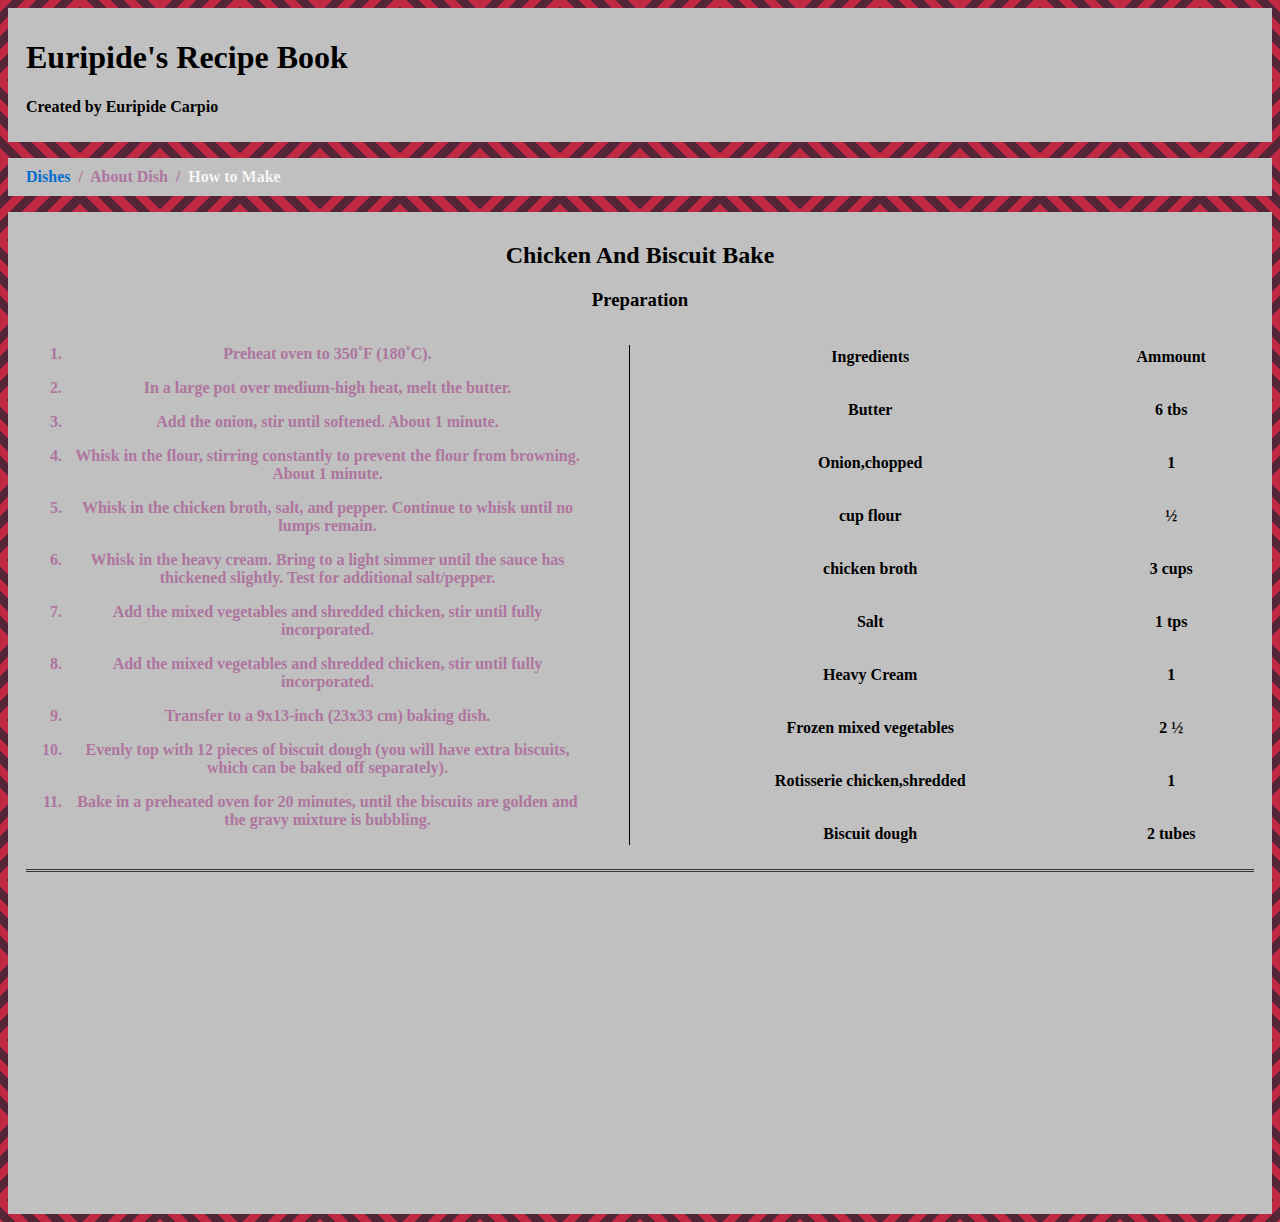
<file: How To/Chicken And Biscuit Bake.html>
<!DOCTYPE html>
<html>
  <head>
    <link rel="stylesheet" href="/styles.css" />
    <title>Euripide's Recipe Book</title>
  </head>
  <header>
    <h1>Euripide's Recipe Book</h1>
    <p>Created by Euripide Carpio</p>
  </header>

  <nav>
    <ul id="breadcrumb">
      <li>
        <a class="menulink" href="/index.html"> Dishes </a>
      </li>
      <li>
        About Dish
        <ul class="submenu" style="left: 50px">
          <li>
            <a
              class="menulink"
              href="/About/Fajita Parchment-Baked Chicken.html"
            >
              Fajita Parchment-Baked Chicken
            </a>
          </li>
          <li>
            <a
              class="menulink"
              href="/About/The Best Ever Slow Cooker Pot Roast.html"
            >
              The Best Ever Slow Cooker Pot Roast
            </a>
          </li>
          <li>
            <a class="menulink" href="/About/Veggie Garlic Noodles.html">
              Veggie Garlic Noodles
            </a>
          </li>
          <li>
            <a class="menulink" href="/About/Chicken and Biscuit Bake.html">
              Chicken And Biscuit Bake
            </a>
          </li>
        </ul>
      </li>
      <li>
        <div class="current">How to Make</div>
        <ul class="submenu" style="left: 100px">
          <li>
            <a class="menulink" href="./Fajita Parchment-Baked Chicken.html">
              Fajita Parchment-Baked Chicken
            </a>
          </li>
          <li>
            <a class="menulink" href="./The Best Ever Slow Cooker Pot Roast.html">
              The Best Ever Slow Cooker Pot Roast
            </a>
          </li>
          <li>
            <a class="menulink" href="./Veggie Garlic Noodles.html">
              Veggie Garlic Noodles
            </a>
          </li>
          <li>
            <a class="menulink" href="./Chicken And Biscuit Bake.html"> Chicken And Biscuit Bake </a>
          </li>
        </ul>
      </li>
    </ul>
  </nav>
  <section id="morefajita">
    <h2>Chicken And Biscuit Bake</h2>
    <h3>Preparation</h3>
    <div class="grid-container">
      <ol id="prep">
        <li>Preheat oven to 350˚F (180˚C).</li>
        <li>In a large pot over medium-high heat, melt the butter.</li>
        <li>
          Add the onion, stir until softened. About 1 minute.
        </li>
        <li>Whisk in the flour, stirring constantly to prevent the flour from browning. About 1 minute.</li>
        <li>
          Whisk in the chicken broth, salt, and pepper. Continue to whisk until no lumps remain.
        </li>
        <li>
          Whisk in the heavy cream. Bring to a light simmer until the sauce has thickened slightly. Test for additional salt/pepper.
        </li>
        <li>
          Add the mixed vegetables and shredded chicken, stir until fully incorporated.
        </li>
        <li>
          Add the mixed vegetables and shredded chicken, stir until fully incorporated.
        </li>
        <li>
          Transfer to a 9x13-inch (23x33 cm) baking dish.
        </li>
        <li>
          Evenly top with 12 pieces of biscuit dough (you will have extra biscuits, which can be baked off separately).
        </li>
        <li>
          Bake in a preheated oven for 20 minutes, until the biscuits are golden and the gravy mixture is bubbling.
        </li>
      </ol>
      <table>
        <tr>
          <th>Ingredients</th>
          <th>Ammount</th>
        </tr>
        <tr>
          <td>Butter</td>
          <td>6 tbs</td>
        </tr>
        <tr>
          <td>Onion,chopped</td>
          <td>1</td>
        </tr>
        <tr>
          <td>cup flour</td>
          <td>&frac12;</td>
        </tr>
        <tr>
          <td>chicken broth</td>
          <td>3 cups</td>
        </tr>
        <tr>
          <td>Salt</td>
          <td>1 tps</td>
        </tr>
        <tr>
          <td>Heavy Cream</td>
          <td>1</td>
        </tr>
        <tr>
          <td>Frozen mixed vegetables</td>
          <td>2 &frac12;</td>
        </tr>
        <tr>
          <td>Rotisserie chicken,shredded</td>
          <td>1</td>
        </tr>
        <tr>
          <td>Biscuit dough</td>
          <td>2 tubes</td>
        </tr>
      </table>
    </div>
    <hr />
    <iframe
      width="560"
      height="315"
      src="https://www.youtube.com/embed/LJbRhQbgnYo"
      frameborder="0"
      allow="accelerometer; autoplay; clipboard-write; encrypted-media; gyroscope; picture-in-picture"
      allowfullscreen
    ></iframe>
  </section>
</html>
</file>
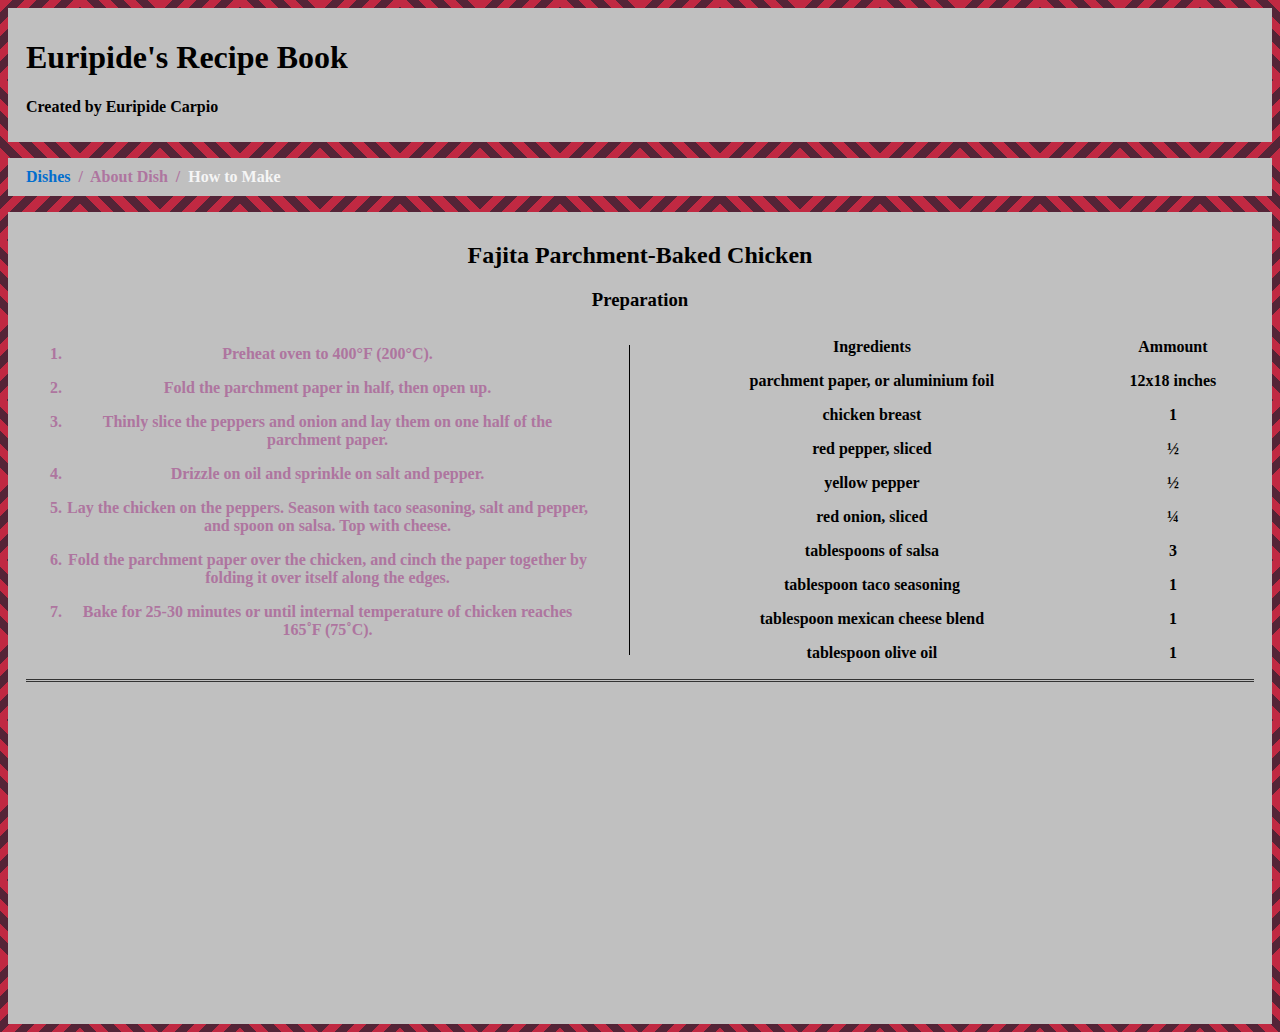
<file: How To/Fajita Parchment-Baked Chicken.html>
<!DOCTYPE html>
<html>
  <head>
    <link rel="stylesheet" href="/styles.css" />
    <title>Euripide's Recipe Book</title>
  </head>
  <header>
    <h1>Euripide's Recipe Book</h1>
    <p>Created by Euripide Carpio</p>
  </header>

  <nav>
    <ul id="breadcrumb">
      <li>
        <a class="menulink" href="/index.html"> Dishes </a>
      </li>
      <li>
        About Dish
        <ul class="submenu" style="left: 50px">
          <li>
            <a
              class="menulink"
              href="/About/Fajita Parchment-Baked Chicken.html"
            >
              Fajita Parchment-Baked Chicken
            </a>
          </li>
          <li>
            <a
              class="menulink"
              href="/About/The Best Ever Slow Cooker Pot Roast.html"
            >
              The Best Ever Slow Cooker Pot Roast
            </a>
          </li>
          <li>
            <a class="menulink" href="/About/Veggie Garlic Noodles.html">
              Veggie Garlic Noodles
            </a>
          </li>
          <li>
            <a class="menulink" href="/About/Chicken and Biscuit Bake.html">
              Chicken And Biscuit Bake
            </a>
          </li>
        </ul>
      </li>
      <li>
        <div class="current">How to Make</div>
        <ul class="submenu" style="left: 100px">
          <li>
            <a class="menulink" href="./Fajita Parchment-Baked Chicken.html">
              Fajita Parchment-Baked Chicken
            </a>
          </li>
          <li>
            <a class="menulink" href="./The Best Ever Slow Cooker Pot Roast.html">
              The Best Ever Slow Cooker Pot Roast
            </a>
          </li>
          <li>
            <a class="menulink" href="./Veggie Garlic Noodles.html">
              Veggie Garlic Noodles
            </a>
          </li>
          <li>
            <a class="menulink" href="./Chicken And Biscuit Bake.html"> Chicken And Biscuit Bake </a>
          </li>
        </ul>
      </li>
    </ul>
  </nav>
  <section id="morefajita">
    <h2>Fajita Parchment-Baked Chicken</h2>
    <h3>Preparation</h3>
    <div class="grid-container">
      <ol id="prep">
        <li>Preheat oven to 400°F (200°C).</li>
        <li>Fold the parchment paper in half, then open up.</li>
        <li>
          Thinly slice the peppers and onion and lay them on one half of the
          parchment paper.
        </li>
        <li>Drizzle on oil and sprinkle on salt and pepper.</li>
        <li>
          Lay the chicken on the peppers. Season with taco seasoning, salt and
          pepper, and spoon on salsa. Top with cheese.
        </li>
        <li>
          Fold the parchment paper over the chicken, and cinch the paper
          together by folding it over itself along the edges.
        </li>
        <li>
          Bake for 25-30 minutes or until internal temperature of chicken
          reaches 165˚F (75˚C).
        </li>
      </ol>
      <table>
        <tr>
          <th>Ingredients</th>
          <th>Ammount</th>
        </tr>
        <tr>
          <td>parchment paper, or aluminium foil</td>
          <td>12x18 inches</td>
        </tr>
        <tr>
          <td>chicken breast</td>
          <td>1</td>
        </tr>
        <tr>
          <td>red pepper, sliced</td>
          <td>&frac12;</td>
        </tr>
        <tr>
          <td>yellow pepper</td>
          <td>&frac12;</td>
        </tr>
        <tr>
          <td>red onion, sliced</td>
          <td>&frac14;</td>
        </tr>
        <tr>
          <td>tablespoons of salsa</td>
          <td>3</td>
        </tr>
        <tr>
          <td>tablespoon taco seasoning</td>
          <td>1</td>
        </tr>
        <tr>
          <td>tablespoon mexican cheese blend</td>
          <td>1</td>
        </tr>
        <tr>
          <td>tablespoon olive oil</td>
          <td>1</td>
        </tr>
      </table>
    </div>
    <hr />
    <iframe
      width="560"
      height="315"
      src="https://www.youtube.com/embed/Gc6ASyJdnXw"
      frameborder="0"
      allow="accelerometer; autoplay; clipboard-write; encrypted-media; gyroscope; picture-in-picture"
      allowfullscreen
    ></iframe>
  </section>
</html>
</file>
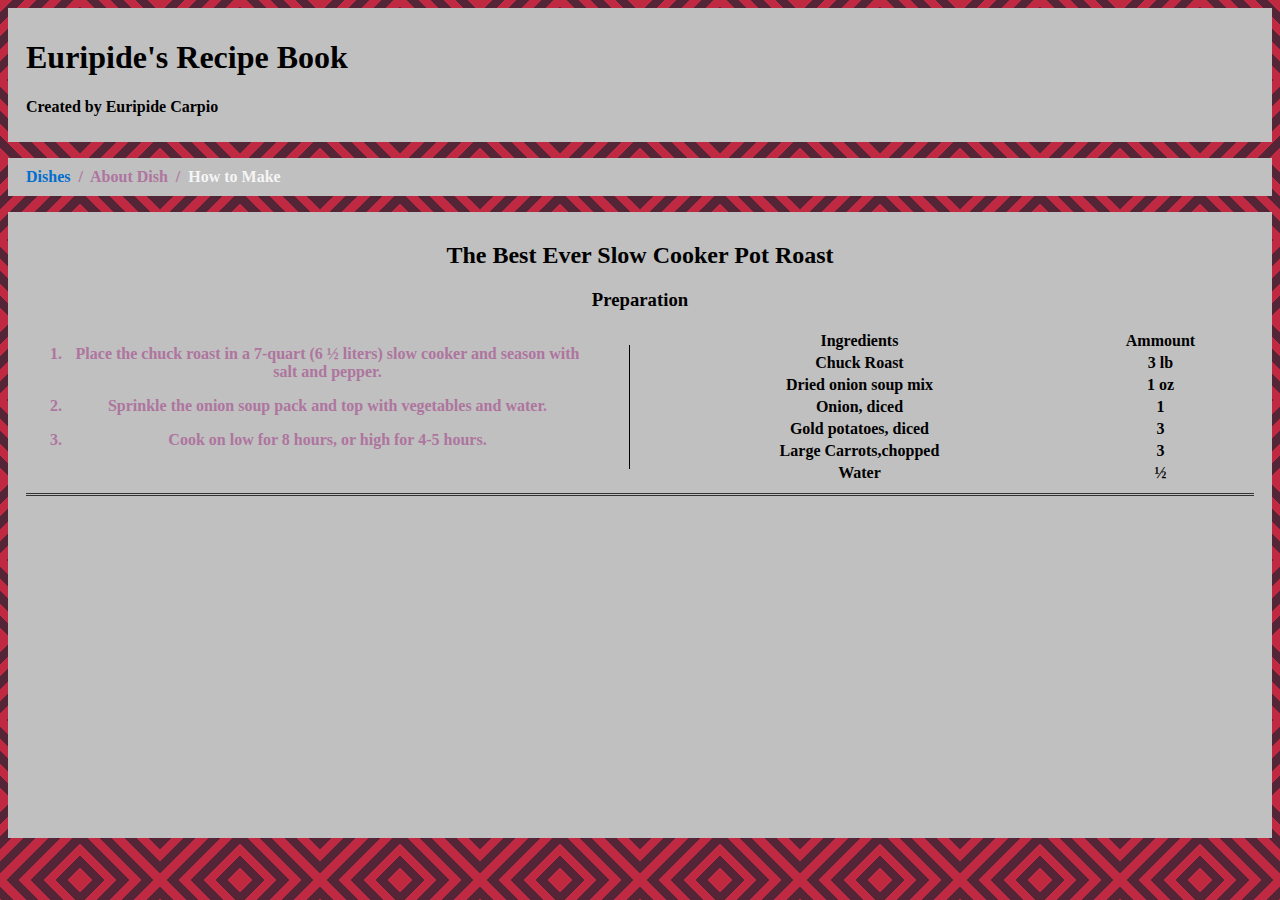
<file: How To/The Best Ever Slow Cooker Pot Roast.html>
<!DOCTYPE html>
<html>
  <head>
    <link rel="stylesheet" href="/styles.css" />
    <title>Euripide's Recipe Book</title>
  </head>
  <header>
    <h1>Euripide's Recipe Book</h1>
    <p>Created by Euripide Carpio</p>
  </header>

  <nav>
    <ul id="breadcrumb">
      <li>
        <a class="menulink" href="/index.html"> Dishes </a>
      </li>
      <li>
        About Dish
        <ul class="submenu" style="left: 50px">
          <li>
            <a
              class="menulink"
              href="/About/Fajita Parchment-Baked Chicken.html"
            >
              Fajita Parchment-Baked Chicken
            </a>
          </li>
          <li>
            <a
              class="menulink"
              href="/About/The Best Ever Slow Cooker Pot Roast.html"
            >
              The Best Ever Slow Cooker Pot Roast
            </a>
          </li>
          <li>
            <a class="menulink" href="/About/Veggie Garlic Noodles.html">
              Veggie Garlic Noodles
            </a>
          </li>
          <li>
            <a class="menulink" href="/About/Chicken and Biscuit Bake.html">
              Chicken And Biscuit Bake
            </a>
          </li>
        </ul>
      </li>
      <li>
        <div class="current">How to Make</div>
        <ul class="submenu" style="left: 100px">
          <li>
            <a class="menulink" href="./Fajita Parchment-Baked Chicken.html">
              Fajita Parchment-Baked Chicken
            </a>
          </li>
          <li>
            <a class="menulink" href="./The Best Ever Slow Cooker Pot Roast.html">
              The Best Ever Slow Cooker Pot Roast
            </a>
          </li>
          <li>
            <a class="menulink" href="./Veggie Garlic Noodles.html">
              Veggie Garlic Noodles
            </a>
          </li>
          <li>
            <a class="menulink" href="./Chicken And Biscuit Bake.html"> Chicken And Biscuit Bake </a>
          </li>
        </ul>
      </li>
    </ul>
  </nav>
  <section id="morefajita">
    <h2>The Best Ever Slow Cooker Pot Roast</h2>
    <h3>Preparation</h3>
    <div class="grid-container">
      <ol id="prep">
        <li>Place the chuck roast in a 7-quart (6 ½ liters) slow cooker and season with salt and pepper.</li>
        <li>Sprinkle the onion soup pack and top with vegetables and water.</li>
        <li>
            Cook on low for 8 hours, or high for 4-5 hours.
        </li>
      </ol>
      <table>
        <tr>
          <th>Ingredients</th>
          <th>Ammount</th>
        </tr>
        <tr>
          <td>Chuck Roast</td>
          <td>3 lb</td>
        </tr>
        <tr>
          <td>Dried onion soup mix</td>
          <td>1 oz</td>
        </tr>
        <tr>
          <td>Onion, diced</td>
          <td>1</td>
        </tr>
        <tr>
          <td>Gold potatoes, diced</td>
          <td>3</td>
        </tr>
        <tr>
          <td>Large Carrots,chopped</td>
          <td>3</td>
        </tr>
        <tr>
          <td>Water</td>
          <td>&frac12;</td>
        </tr>
      </table>
    </div>
    <hr />
    <iframe
      width="560"
      height="315"
      src="https://www.youtube.com/embed/PZuS3dfRz2k"
      frameborder="0"
      allow="accelerometer; autoplay; clipboard-write; encrypted-media; gyroscope; picture-in-picture"
      allowfullscreen
    ></iframe>
  </section>
</html>
</file>
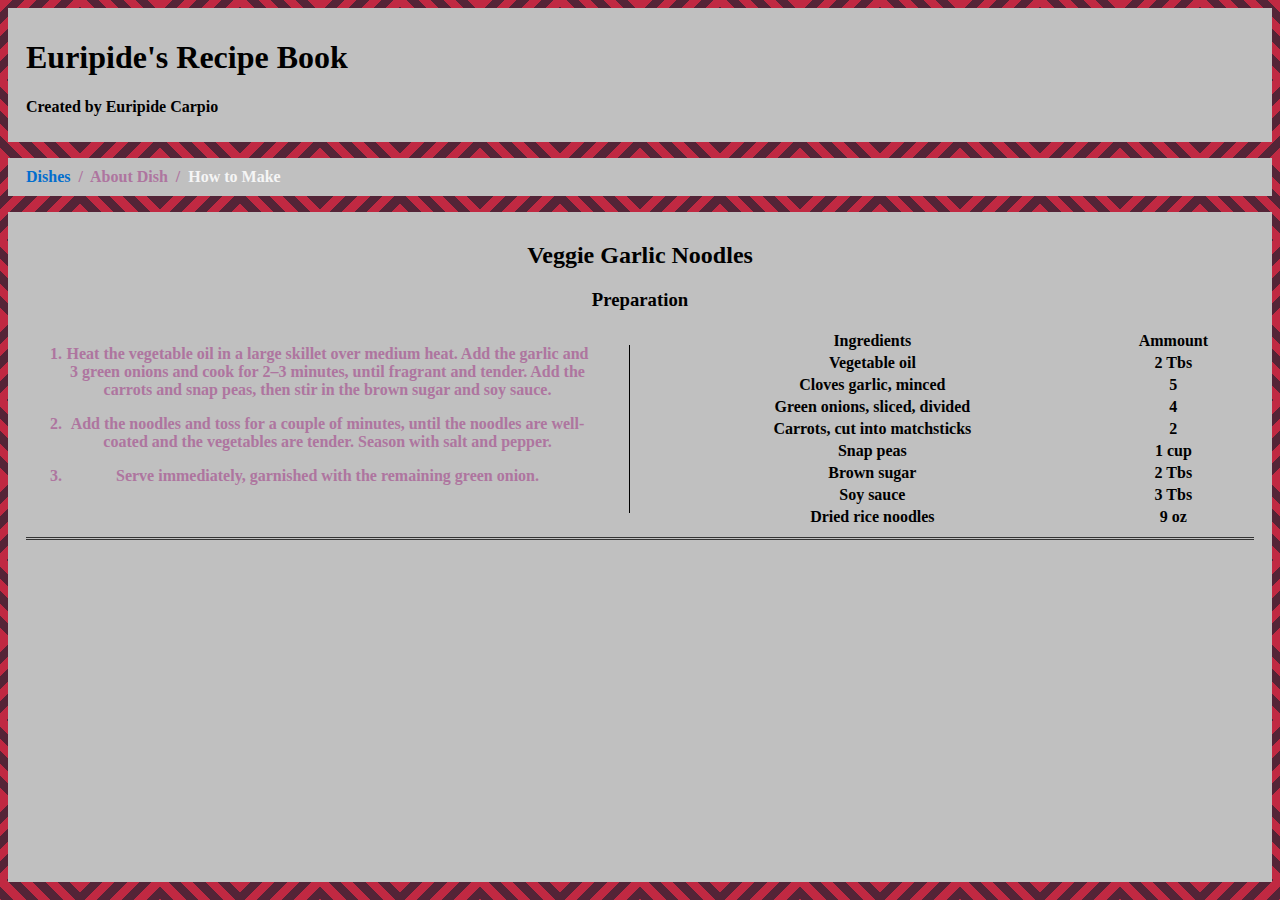
<file: How To/Veggie Garlic Noodles.html>
<!DOCTYPE html>
<html>
  <head>
    <link rel="stylesheet" href="/styles.css" />
    <title>Euripide's Recipe Book</title>
  </head>
  <header>
    <h1>Euripide's Recipe Book</h1>
    <p>Created by Euripide Carpio</p>
  </header>

  <nav>
    <ul id="breadcrumb">
      <li>
        <a class="menulink" href="/index.html"> Dishes </a>
      </li>
      <li>
        About Dish
        <ul class="submenu" style="left: 50px">
          <li>
            <a
              class="menulink"
              href="/About/Fajita Parchment-Baked Chicken.html"
            >
              Fajita Parchment-Baked Chicken
            </a>
          </li>
          <li>
            <a
              class="menulink"
              href="/About/The Best Ever Slow Cooker Pot Roast.html"
            >
              The Best Ever Slow Cooker Pot Roast
            </a>
          </li>
          <li>
            <a class="menulink" href="/About/Veggie Garlic Noodles.html">
              Veggie Garlic Noodles
            </a>
          </li>
          <li>
            <a class="menulink" href="/About/Chicken and Biscuit Bake.html">
              Chicken And Biscuit Bake
            </a>
          </li>
        </ul>
      </li>
      <li>
        <div class="current">How to Make</div>
        <ul class="submenu" style="left: 100px">
          <li>
            <a class="menulink" href="./Fajita Parchment-Baked Chicken.html">
              Fajita Parchment-Baked Chicken
            </a>
          </li>
          <li>
            <a class="menulink" href="./The Best Ever Slow Cooker Pot Roast.html">
              The Best Ever Slow Cooker Pot Roast
            </a>
          </li>
          <li>
            <a class="menulink" href="./Veggie Garlic Noodles.html">
              Veggie Garlic Noodles
            </a>
          </li>
          <li>
            <a class="menulink" href="./Chicken And Biscuit Bake.html"> Chicken And Biscuit Bake </a>
          </li>
        </ul>
      </li>
    </ul>
  </nav>
  <section id="morefajita">
    <h2>Veggie Garlic Noodles</h2>
    <h3>Preparation</h3>
    <div class="grid-container">
      <ol id="prep">
        <li>Heat the vegetable oil in a large skillet over medium heat. Add the garlic and 3 green onions and cook for 2–3 minutes, until fragrant and tender. Add the carrots and snap peas, then stir in the brown sugar and soy sauce.</li>
        <li>Add the noodles and toss for a couple of minutes, until the noodles are well-coated and the vegetables are tender. Season with salt and pepper.</li>
        <li>
          Serve immediately, garnished with the remaining green onion.
        </li>
      </ol>
      <table>
        <tr>
          <th>Ingredients</th>
          <th>Ammount</th>
        </tr>
        <tr>
          <td>Vegetable oil</td>
          <td>2 Tbs</td>
        </tr>
        <tr>
          <td>Cloves garlic, minced</td>
          <td>5</td>
        </tr>
        <tr>
          <td>Green onions, sliced, divided</td>
          <td>4</td>
        </tr>
        <tr>
          <td>Carrots, cut into matchsticks</td>
          <td>2</td>
        </tr>
        <tr>
          <td>Snap peas</td>
          <td>1 cup</td>
        </tr>
        <tr>
          <td>Brown sugar</td>
          <td>2 Tbs</td>
        </tr>
        <tr>
          <td>Soy sauce</td>
          <td>3 Tbs</td>
        </tr>
        <tr>
          <td>Dried rice noodles</td>
          <td>9 oz</td>
        </tr>
      </table>
    </div>
    <hr />
    <iframe
      width="560"
      height="315"
      src="https://www.youtube.com/embed/vdyVcEbwQb4"
      frameborder="0"
      allow="accelerometer; autoplay; clipboard-write; encrypted-media; gyroscope; picture-in-picture"
      allowfullscreen
    ></iframe>
  </section>
</html>
</file>
<file: styles.css>
html {
    --s: 80px; /* control the size */
    --c: #542437;
    
    --_g: 
      #0000 calc(-650%/13) calc(50%/13),var(--c) 0 calc(100%/13),
      #0000 0 calc(150%/13),var(--c) 0 calc(200%/13),
      #0000 0 calc(250%/13),var(--c) 0 calc(300%/13);
    --_g0: repeating-linear-gradient( 45deg,var(--_g));
    --_g1: repeating-linear-gradient(-45deg,var(--_g));
    background:
      var(--_g0),var(--_g0) var(--s) var(--s),
      var(--_g1),var(--_g1) var(--s) var(--s) #C02942;
    background-size: calc(2*var(--s)) calc(2*var(--s));
  }
body {
    color: #000000; 
    font-size: 16px; 
    font-weight: bold; 
    font-size: medium;
}

header {
    padding: 10px 18px;
    background-color: silver
    
}

li {
    color: #ae759f
}




#breadcrumb {
    padding: 10px 18px;
    background-color: silver
}

#breadcrumb>li {
    display: inline;
}

#breadcrumb>li>a {
    color: #026ece;
    text-decoration: none;
}

#breadcrumb>li>a:hover {
    color: whitesmoke;
    text-decoration: underline;
}



#breadcrumb li+li:before {
    padding: 4px;
    content: "/"
}

#breadcrumb > li:hover > ul {
    display: block;
   }
   



#breadcrumb > li > ul {
    display: none;
    position: absolute;
    background-color: silver;
    min-width: 160px;
    box-shadow: 0px 8px 16px 0px rgba(0,0,0,0.2);
    z-index: 1;
   }

   



#breadcrumb .submenu {
    list-style-type: none;
    padding-left: 0px;
    padding-right: 4px;

}

#breadcrumb .submenu li+li:before {
    content: none
}

#breadcrumb .submenu li>a {
    
    color: teal;
}

#breadcrumb .submenu li>a:hover{
    color: cornflowerblue;
}





   

section {
text-align: center;
padding: 10px 18px;
background-color: silver
}



hr {
    border: none;
    border-top: 3px double #333;
    overflow: visible;
    text-align: center;
    height: 5px;
}

.stylish::after {
    content: '§';
    padding: 0 4px;
    position: relative;
    top: -13px;
  }

  a {
    border: 2px solid #e30b5d;
    border-radius: 5px; 
    transition: border 0.3s ease; 
    text-decoration: none;
    color: teal
   }
   
   a:hover {
    border: 2px solid whitesmoke;
    color: cornflowerblue; 
   }
  
   .menulink {
    border: none;
   }

   .current {
    display: inline;
    color: whitesmoke
   }

   .grid-container {
    display: grid;
    grid-template-columns: 1fr 1fr; /* Creates two equal-width columns */
    gap: 20px; /* Optional: Adds space between the list and table */
   }
   
   #prep {
    padding-right: 40px ;
    border-right: 1px solid #000;
   }
   
   #prep>li {
    padding-bottom: 16px;
   }
</file>
